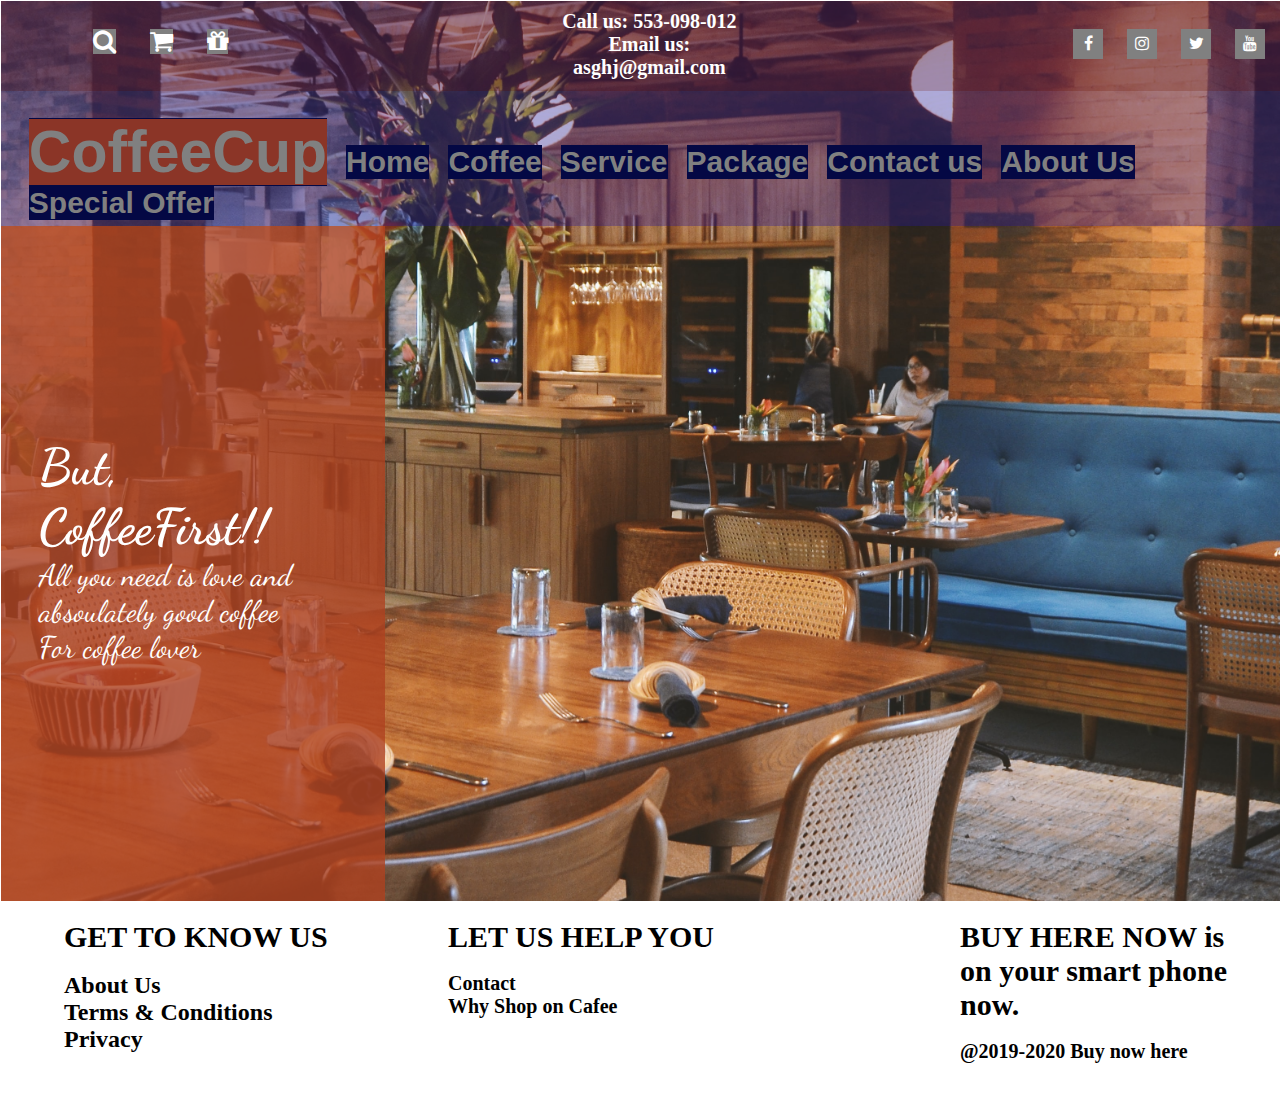
<file: index.html>
<!DOCTYPE html>
<html lang="en">
<head>
    <meta charset="UTF-8">
    <meta name="viewport" content="width=device-width, initial-scale=1.0">
    <title>My Coffee Shop</title>
    <link rel="preconnect" href="https://fonts.gstatic.com">
<link href="https://fonts.googleapis.com/css2?family=Dancing+Script:wght@400;500;600;700&display=swap" rel="stylesheet"> 
<link rel="preconnect" href="https://fonts.gstatic.com">
<link href="https://fonts.googleapis.com/css2?family=Sansita+Swashed:wght@300&display=swap" rel="stylesheet"> 
    <link rel="stylesheet" href="https://cdnjs.cloudflare.com/ajax/libs/font-awesome/4.7.0/css/font-awesome.min.css">
    <link rel="stylesheet" href="style.css">
</head>
<body>
    <header>
        <div class="head">
            <div class="head-left">
                <div class="head-icons">
                    <ul>
                        <li><i class= "fa fa-search"></i></li>
                        <li><i class= "fa fa-shopping-cart"></i></li>
                        <li><i class= "fa fa-gift"></i></li>
                    </ul>
    
                </div>

            </div>
            <div class="head-middle">
                <div class="text1">
                    <h5>Call us: 553-098-012</h5>
                    <h5>Email us: asghj@gmail.com</h5>
                </div>
            </div>
            <div class="head-right">


                <div class="social">
                    <ul>
                        
                        <li><i class= "fa fa-facebook"></i></li>
                        <li><i class= "fa fa-instagram"></i></li>
                        <li><i class= "fa fa-twitter"></i></li>
                        <li><i class= "fa fa-youtube"></i></li>
                    </ul>
    
                </div>

            </div>
        </div>
        <div class="navbar">
            
            
                <div class="nav-menu">
                    <ul>
                        <li><a class="logo" href="#"><b>CoffeeCup</b></a></li>
                        <li><a href="#"><b>Home</b></a></li>
                        <li><a href="Coffee.html"><b>Coffee</b></a></li>
                        <li><a href="Service.html"><b>Service</b></a></li>
                        <li><a href="#"><b>Package</b></a></li>
                        <li><a href="Contact us.html"><b>Contact us</b></a></li>
                        <li><a href="About Us.html"><b>About Us</b></a></li>
                        <li><a href="#"><b>Special Offer</b></a></li>
                        
                    </ul>
                </div>

        </div>
        <div class="content">
            <div class="content-left">
                
                <div class="text">
                    <h1>But, CoffeeFirst!!</h1>
                    <p>All you need is love and absoulately good coffee<br>For coffee lover</p>

                </div>
                

            </div>
            <div class="content-right">
                

            </div>
        </div>
        
    </header>
    <div class="footer">
        <div class="footer-left">
            <div class="Text">
            </br>
                <h1>GET TO KNOW US</h1></br>
                <h2>About Us</h2>
                <h2>Terms & Conditions</h2>
                <h2>Privacy</h2>
            </div>

        </div>
        <div class="footer-middle">
            <div class="para">
            </br>
                <h1>LET US HELP YOU</h1></br>
                <h2>Contact</h2>
                <h2>Why Shop on Cafee</h2>
                
            </div>

        </div>
        <div class="footer-right">
            <div class="para3">
            </br>
                <h1>BUY HERE NOW is on your smart phone now.</h1></br>
                <h2>@2019-2020 Buy now here</h2>
                
                
            </div>

        </div>
    </div>
    
</body>
</html>
</file>
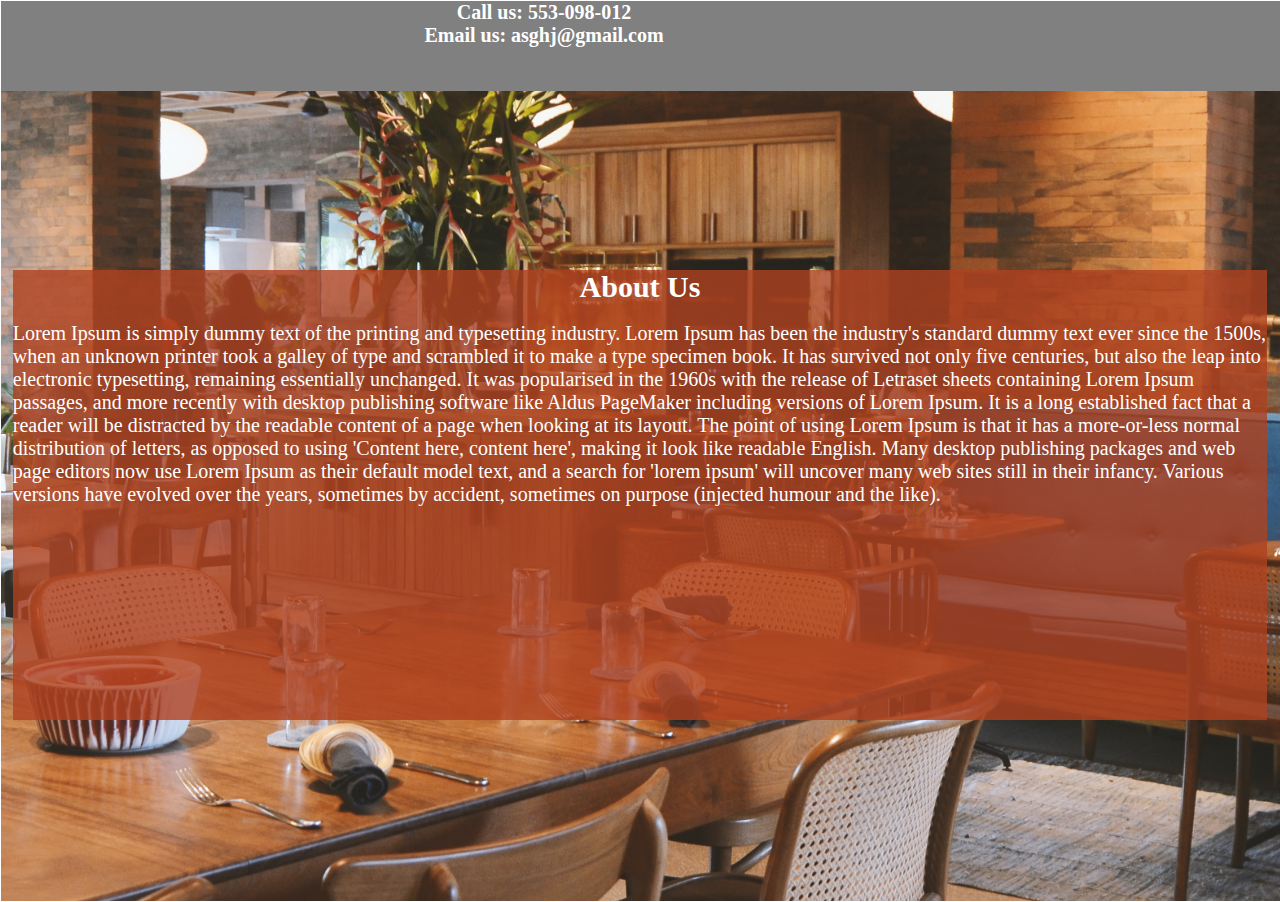
<file: About Us.html>
<!DOCTYPE html>
<html lang="en">
<head>
    <meta charset="UTF-8">
    <meta name="viewport" content="width=device-width, initial-scale=1.0">
    <title>My Coffee Shop</title>
    <link rel="stylesheet" href="style.css">
</head>
<body>
    <header>
        <div class="topbar">
            <div class="textA">
                <h5>Call us: 553-098-012</h5>
                <h5>Email us: asghj@gmail.com</h5>
            </div>

        </div>
        <div class="paragraph">
            <div class="heading">
                <h1><b>About Us</b></h1></br>
                <p>Lorem Ipsum is simply dummy text of the printing and typesetting industry.
                     Lorem Ipsum has been the industry's standard dummy text ever since the 1500s,
                      when an unknown printer took a galley of type and scrambled it to make a type specimen book. It has survived not only five centuries, but also the leap into electronic typesetting, remaining essentially unchanged. It was popularised in the 1960s with the release of Letraset sheets containing Lorem Ipsum passages, and more recently with desktop publishing software like Aldus PageMaker including versions of Lorem Ipsum.

                    It is a long established fact that a reader will be distracted by the readable content of a page when looking at its layout. The point of using Lorem Ipsum is that it has a more-or-less normal distribution of letters, as opposed to using 'Content here, content here', making it look like readable English. Many desktop publishing packages and web page editors now use Lorem Ipsum as their default model text, and a search for 'lorem ipsum' will uncover many web sites still in their infancy. Various versions have evolved over the years, sometimes by accident, sometimes on purpose (injected humour and the like).</p>
            </div>
        </div>
    </header>
</body>
</html>
</file>
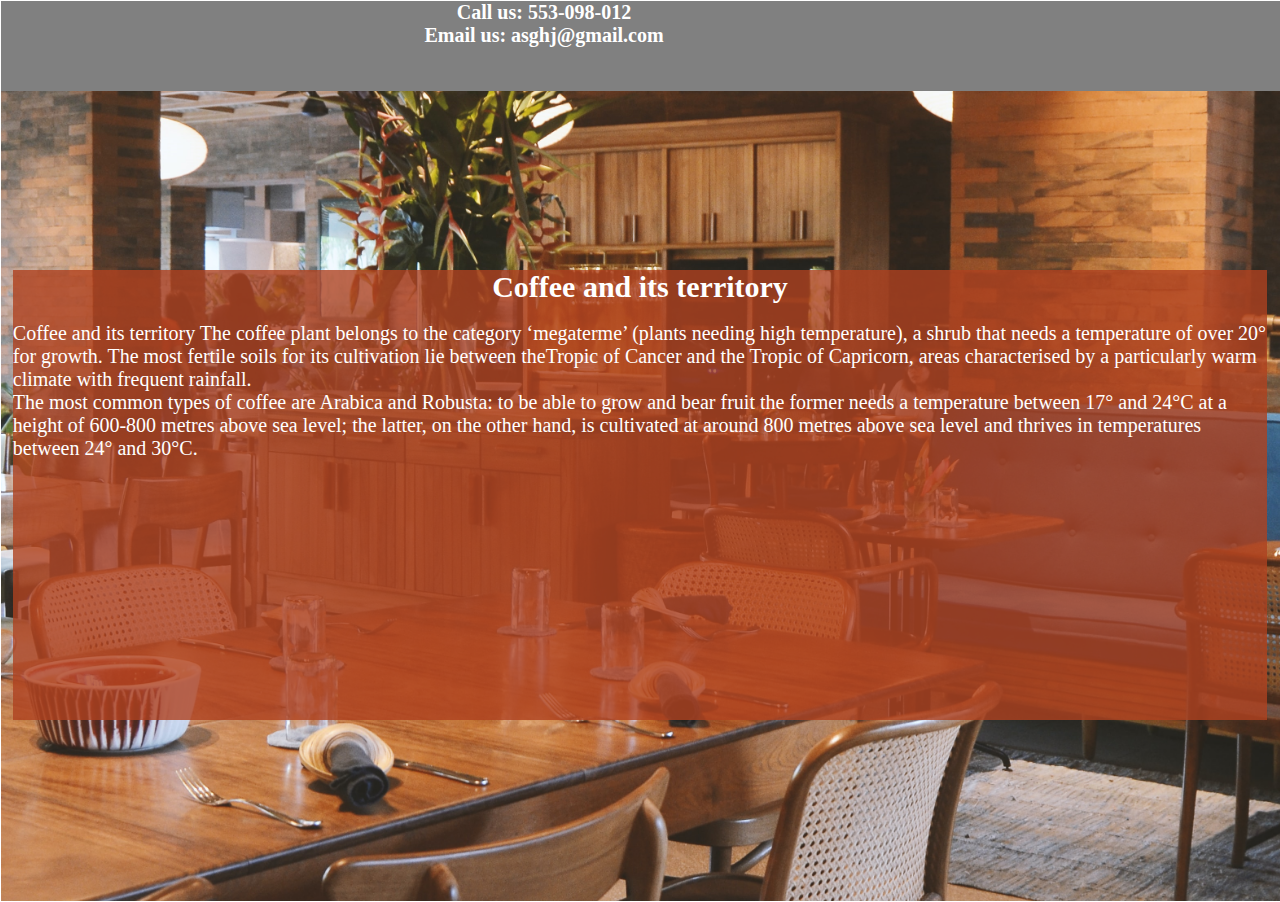
<file: Coffee.html>
<!DOCTYPE html>
<html lang="en">
<head>
    <meta charset="UTF-8">
    <meta name="viewport" content="width=device-width, initial-scale=1.0">
    <title>My Coffee Shop</title>
    <link rel="stylesheet" href="style.css">
</head>
<body>
    <header>
        <div class="topbar">
            <div class="textA">
                <h5>Call us: 553-098-012</h5>
                <h5>Email us: asghj@gmail.com</h5>
            </div>

        </div>
        <div class="paragraph">
            <div class="heading">
                <h1><b>
                    Coffee and its territory </b></h1></br>
                    <p>
                        
Coffee and its territory

The coffee plant belongs to the category ‘megaterme’ (plants needing high temperature),
 a shrub that needs a temperature of over 20° for growth.

The most fertile soils for its cultivation lie between theTropic of Cancer and 
the Tropic of Capricorn, areas characterised by a particularly warm climate with frequent rainfall.<br>

The most common types of coffee are Arabica and Robusta: to be able to grow and bear fruit 
the former needs a temperature between 17° and 24°C at a height of 600-800 metres above sea level; 
the latter, on the other hand, 
is cultivated at around 800 metres above sea level and thrives in temperatures between 24° and 30°C.

                    </p>
                    </div>
                    
                </header>

</body>
</html>
</file>
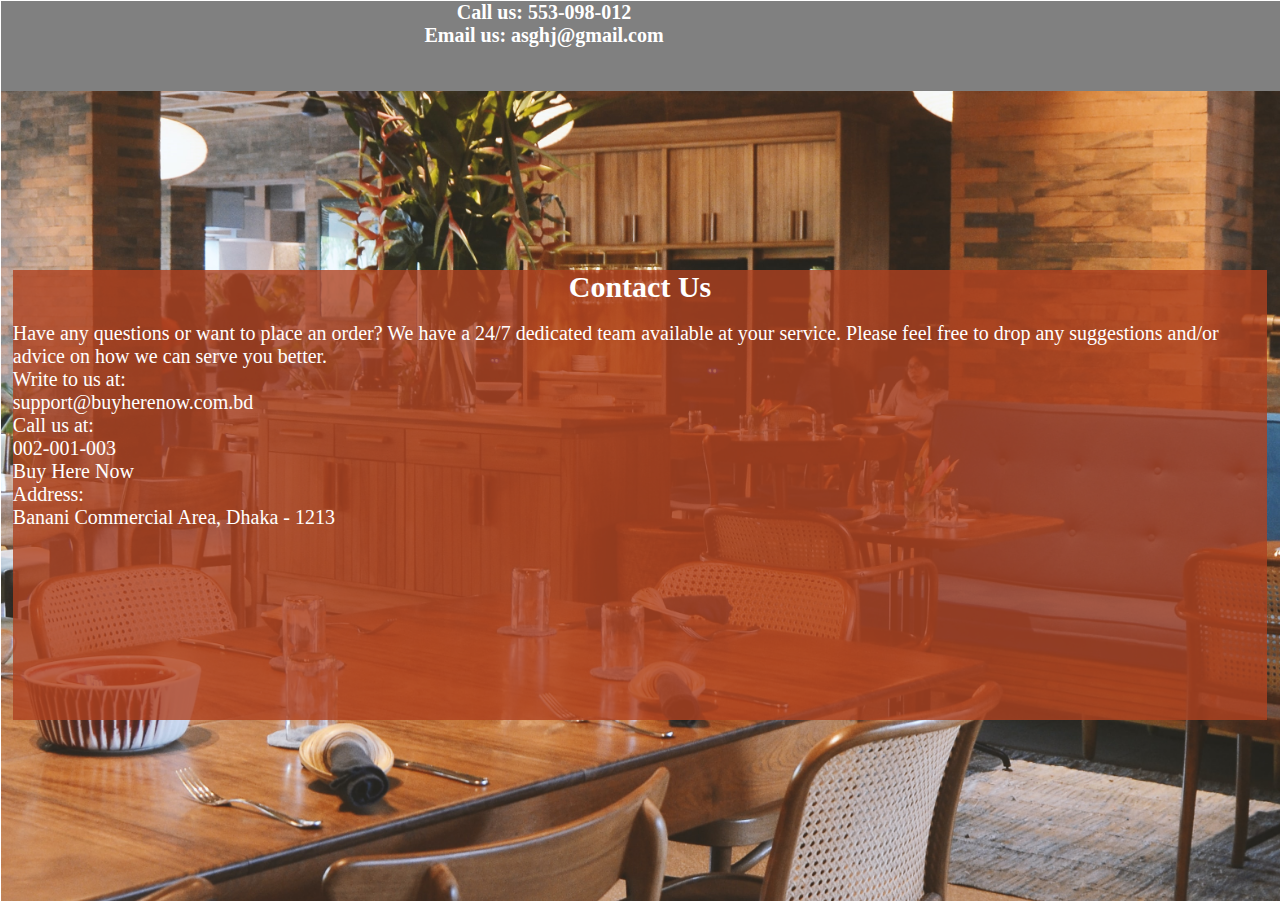
<file: Contact us.html>
<!DOCTYPE html>
<html lang="en">
<head>
    <meta charset="UTF-8">
    <meta name="viewport" content="width=device-width, initial-scale=1.0">
    <title>My Coffee Shop</title>
    <link rel="stylesheet" href="style.css">
</head>
<body>
    <header>
        <div class="topbar">
            <div class="textA">
                <h5>Call us: 553-098-012</h5>
                <h5>Email us: asghj@gmail.com</h5>
            </div>

        </div>
        <div class="paragraph">
            <div class="heading">
                <h1><b>Contact Us </b></h1></br>
                <p>
                    Have any questions or want to place an order? We have a 24/7 dedicated team
                     available at your service.

Please feel free to drop any suggestions and/or advice on how we can serve you better.<br>
Write to us at:</br>support@buyherenow.com.bd</br>Call us at:<br>002-001-003<br>Buy Here Now<br>Address:<br>
Banani Commercial Area, Dhaka - 1213
                </p>
    
</body>
</html>
</file>
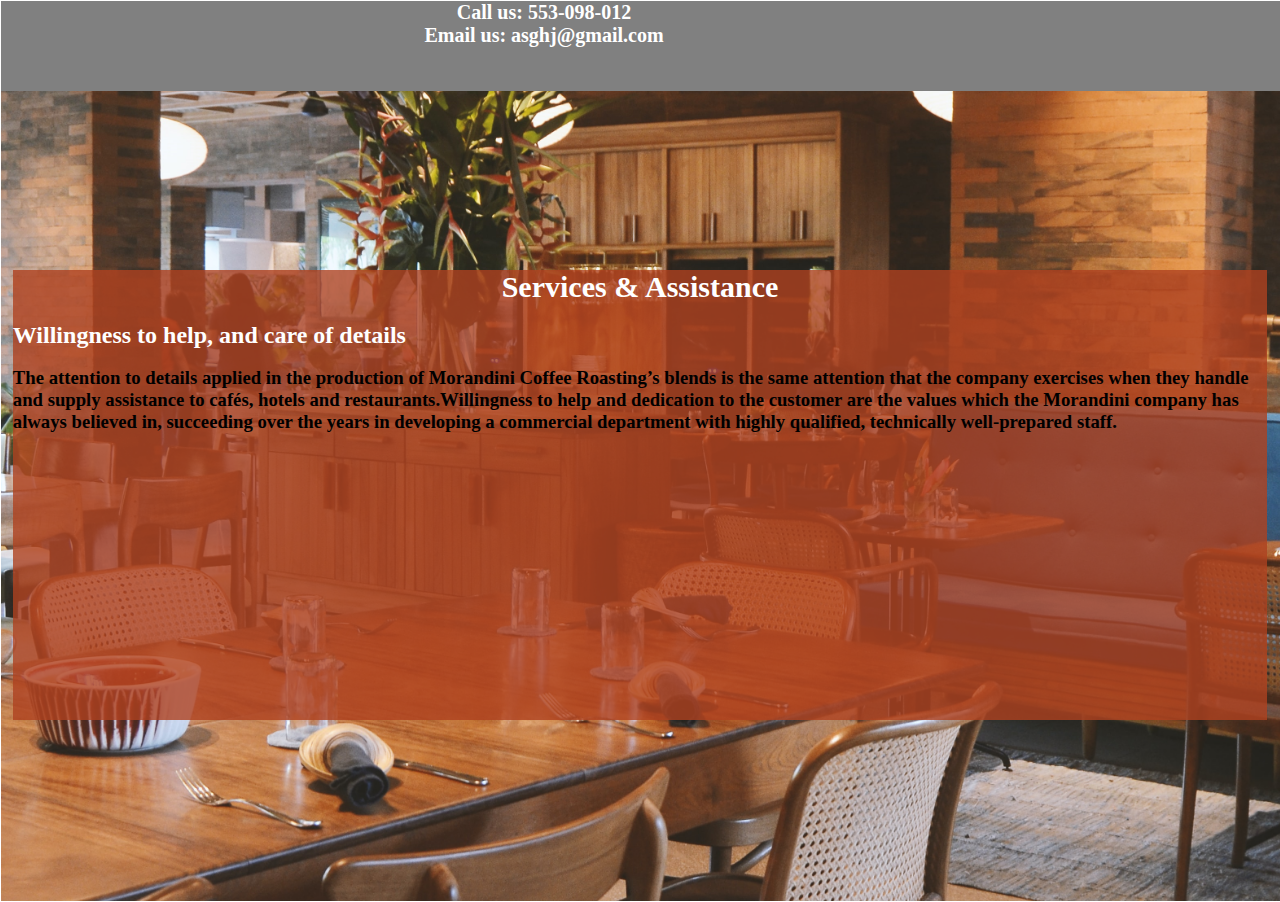
<file: Service.html>
<!DOCTYPE html>
<html lang="en">
<head>
    <meta charset="UTF-8">
    <meta name="viewport" content="width=device-width, initial-scale=1.0">
    <title>My Coffee Shop</title>
    <link rel="stylesheet" href="style.css">
</head>
<body>
    <header>
        <div class="topbar">
            <div class="textA">
                <h5>Call us: 553-098-012</h5>
                <h5>Email us: asghj@gmail.com</h5>
            </div>

        </div>
        <div class="paragraph">
            <div class="heading">
                <h1><b>Services & Assistance </b></h1></br>
                <p>
                    <h2>
                        Willingness to help, and care of details</h2>
                        <br><h3>The attention to details applied in the production of Morandini Coffee Roasting’s blends
                             is the same attention that the company exercises when they handle and supply assistance to cafés,
                             hotels and restaurants.Willingness to help and dedication to the customer are the values which the
                              Morandini company has always believed in, succeeding over the years in developing a commercial
                               department with highly qualified,
                              technically well-prepared staff.</h3>
                </p>
                
        </div>
    </header>
</body>
</html>
</file>
<file: style.css>
*{
    margin: 0px;
    padding: 0px;
    box-sizing: border-box;
}
header{
    margin: 1px;
    width: 100%;
    height: 100vh;
    background-image: url("cofee.jpg");
    background-size: cover;
    background-position: center;
    
}
.head{
    height: 10%;
    display: flex;
    background-color: rgba(60, 10, 80, 0.466)
}
.head-left{
    flex-basis: 80%;
    position: relative;
    left: 5%;
}
.head-icons{
    left: 3%;
    bottom: 25%;
    
    position: absolute;
}
.head-icons ul li{
    margin-right: 15px;
    display: inline-block;
    margin: 15px;
    background: grey;
   
}
.head-icons ul li i{
    font-size: 25px;
    color: white
    
}
.head-middle{
    flex-basis: 50%;
    position: relative;
    left: 5%;
    

}
.text1{
    top:10%;
    left: 10%;
    right: 10%;
    position: absolute;
    
}
.text1 h5{
    color: white;
    text-align: center;
    font-size: 20px;
}
.head-right{
    flex-basis: 100%;
    position: relative;
}
.social{
    
    right: 1%;
    bottom: 25%;
    position: absolute;
}
.social ul li{
    list-style: none;
    width: 30px;
    height: 30px;
    margin: 10px;
    background: grey;
    text-align: center;
    line-height: 30px;
    display: inline-block;
}
.social ul li i{
    color: white;
}
.social ul li i:hover{
    color: blue;
}
.navbar{
    height: 15%;
    display: flex;
    background-color: rgba(37, 23, 156, 0.349);
}

.nav-menu{
    top: 20%;
    left: 1%;
    right: 2%;
    position: relative;
}
.nav-menu ul li{
    display: inline-block;
    margin-left: 15px;
    background-color: rgb(4, 8, 68);
    font-size: 30px;
}
.nav-menu ul li a{
    text-decoration: none;
    color:grey;
    font-family: sans-serif;
   
}
.nav-menu ul li a:hover{
    border-bottom: 1px solid yellow;
    padding-bottom: 5px;
}
.logo{
    
    font-family: 'Sansita Swashed', cursive;
    font-size: 59px;
    background-color: rgba(175, 65, 31, 0.795);
}
.content{
    height: 75%;
    display: flex;
}
.content-left{
    flex-basis: 30%;
    background:  rgba(175, 65, 31, 0.795);
    position: relative;

}
 .content-right{
        flex-basis:70%;
        
}

.text{
    left: 10%;
    right: 20%;
    bottom: 35%;
    position: absolute;
}
.text h1{
    color: white;
    font-family: 'Dancing Script', cursive;
    font-size: 50px;
}
.text p{
    color: white;
    font-family: 'Dancing Script', cursive;
    font-size: 30px;
}
.footer{
    height: 200px;
    background: white;
}
.footer-left{
    flex-basis: 35%;
}
.footer-middle{
    flex-basis: 35%;

}
.footer-right{
    flex-basis: 30%;

}
.Text{
    left: 5%;
    right: 20%;
    position: absolute;
}
.Text h1{
    color:black;
    font-size: 30px;
}
Text h2{
    color:black;
    
    font-size: 20px;
}
.para{
    left: 35%;
    right: 40%;
    position: absolute;
}
.para h1{
    color:black;
    font-size: 30px;
}

.para h2{
    color:black;
    
    font-size: 20px;
}
.para3{
    left: 75%;
    right: 2%;
    position: absolute;

}
.para3 h1{
    color:black;
    font-size: 30px;

}
.para3 h2{
    color: black;
    
    font-size: 20px;

}
.topbar{
    height: 10%;
    background-color: grey;
}
.textA{
    left: 5%;
    right: 20%;
    position: absolute;

}
.textA h5{
    color:white;
    text-align: center;
    font-size: 20px;

}
.paragraph{
    height: 50%;
    left: 1%;
    right: 1%;
    top: 30%;
    background-color: rgba(175, 65, 31, 0.795);
    position: absolute;

}
.heading h1{
    color:white;
    text-align: center;
    font-size: 30px;

}
.heading h2{
    color: white;
}
.heading p{
    color:white;
   
    font-size: 20px;

}
</file>
